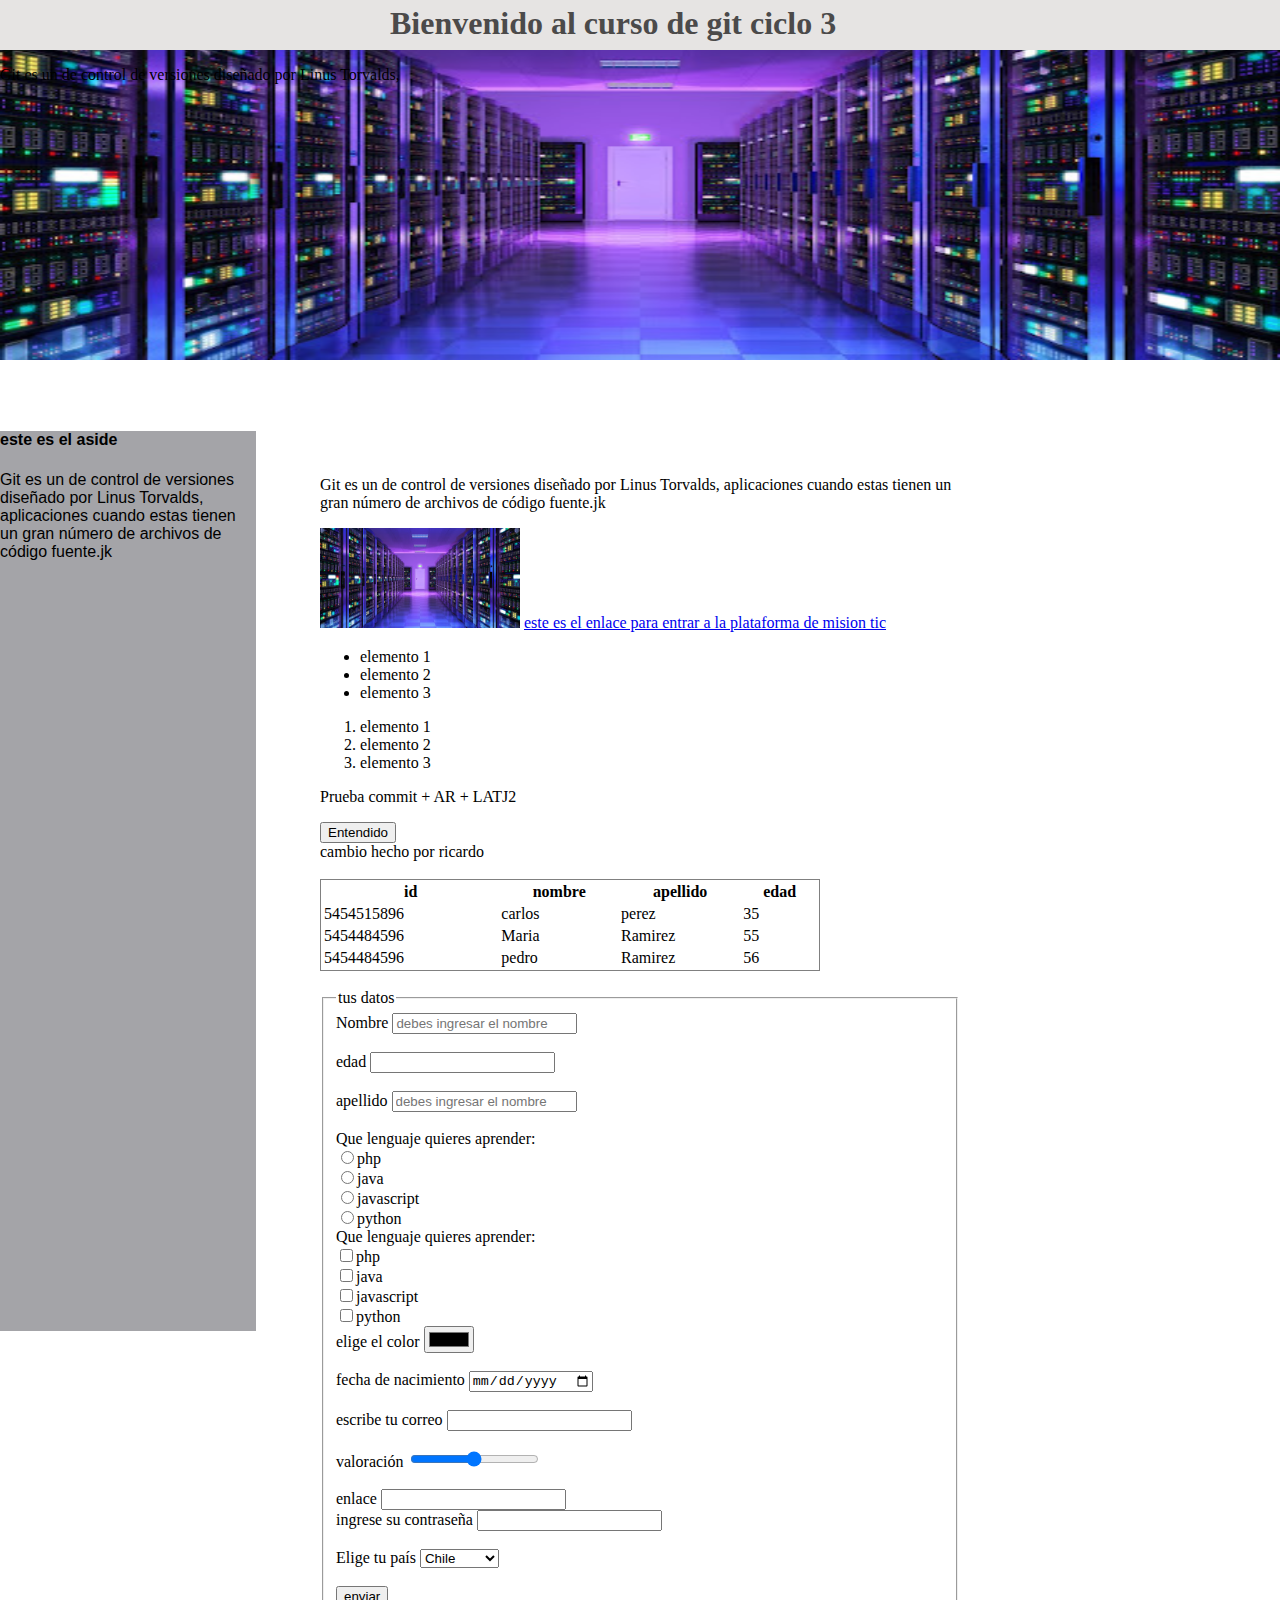
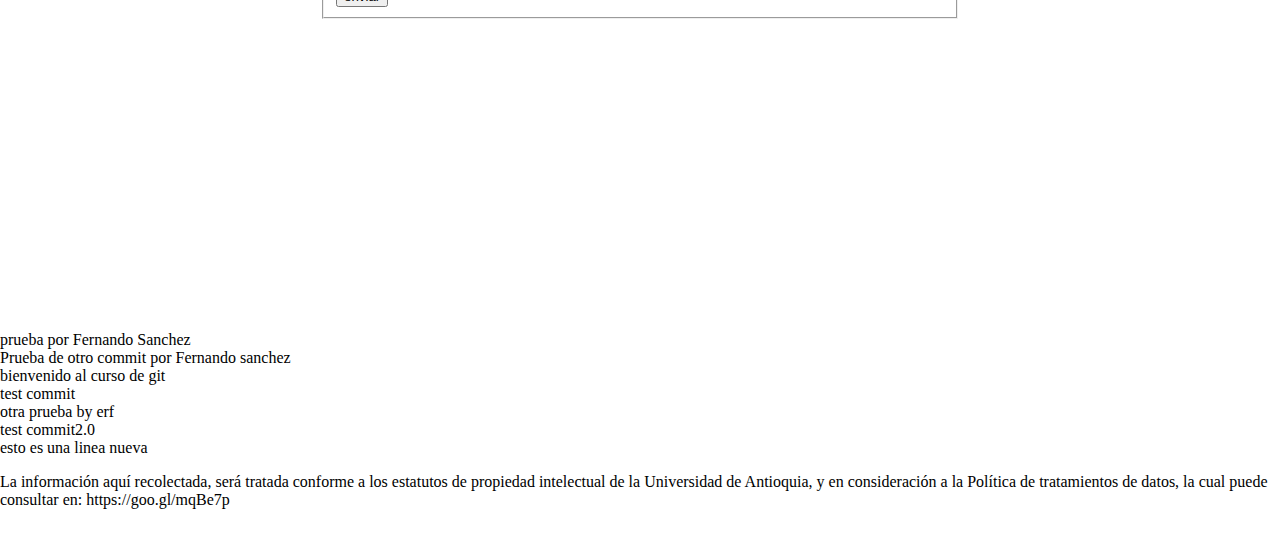
<file: index.html>
<html lang="en">

<head>
    <meta charset="UTF-8">
    <meta http-equiv="X-UA-Compatible" content="IE=edge">
    <meta name="viewport" content="width=device-width, initial-scale=1.0">
    <link rel="stylesheet" href="./css/main.css">
    <title>Document</title>
</head>

<body>
    <header>
        <nav class="header">
            <h1>Bienvenido al curso de git ciclo 3</h1>
        </nav>
        <p>
            Git es un de control de
            versiones diseñado por Linus Torvalds,
        </p>
    </header>

    <div class="content">
        <article>
            <p>
                Git es un de control de
                versiones diseñado por Linus Torvalds,
                aplicaciones cuando estas tienen un
                gran número de archivos de código
                fuente.jk
            </p>
        </article>
        <article>
            <img src="./images/nubeDistribuida.png" width="200" height="100">
            <a href="https://lms.misiontic2022udea.com/login/index.php" target="blank">
                este es el enlace para entrar a la plataforma de mision tic
            </a>
        </article>
        <article>
            <ul>
                <li>elemento 1</li>
                <li>elemento 2</li>
                <li>elemento 3</li>
            </ul>
            <ol>
                <li>elemento 1</li>
                <li>elemento 2</li>
                <li>elemento 3</li>
            </ol>
            <p>
                Prueba commit + AR + LATJ2
            </p>
            <button>Entendido</button>
            <div>cambio hecho por ricardo</div>
            <br />
            <table width="500px">
                <thead>
                    <th>id</th>
                    <th>nombre</th>
                    <th>apellido</th>
                    <th>edad</th>
                </thead>
                <tbody>
                    <tr>
                        <td>5454515896</td>
                        <td>carlos</td>
                        <td>perez</td>
                        <td>35</td>
                    </tr>
                    <tr>
                        <td>5454484596</td>
                        <td>Maria</td>
                        <td>Ramirez</td>
                        <td>55</td>
                    </tr>
                    <tr>
                        <td>5454484596</td>
                        <td>pedro</td>
                        <td>Ramirez</td>
                        <td>56</td>
                    </tr>
                </tbody>
            </table>
            <br />
            <form>
                <fieldset>
                    <legend>tus datos</legend>
                    <div>
                        <label>Nombre</label>
                        <input type="text" placeholder="debes ingresar el nombre">
                    </div>
                    <br/>
                    <div>
                        <label>edad</label>
                        <input type="number">
                    </div>
                    <br/>
                    <div>
                        <label>apellido</label>
                        <input type="text" placeholder="debes ingresar el nombre">
                    </div>
                    <br/>
                    <div>
                        <label>Que lenguaje quieres aprender:</label>
                        <br/>
                        <input type="radio" name="lenguaje" value="1">php
                        <br/>
                        <input type="radio" name="lenguaje" value="2">java
                        <br/>
                        <input type="radio" name="lenguaje" value="3">javascript
                        <br/>
                        <input type="radio" name="lenguaje" value="4">python
                    </div>
                    <div>
                        <label>Que lenguaje quieres aprender:</label>
                        <br/>
                        <input type="checkbox" name="lenguaje" value="1">php
                        <br/>
                        <input type="checkbox" name="lenguaje" value="2">java
                        <br/>
                        <input type="checkbox" name="lenguaje" value="3">javascript
                        <br/>
                        <input type="checkbox" name="lenguaje" value="4">python
                    </div>
                    <div>
                        <label>elige el color</label>
                        <input type="color">
                    </div>
                    <br/>
                    <div>
                        <label>fecha de nacimiento</label>
                        <input type="date">
                    </div>
                    <br/>
                    <div>
                        <label>escribe tu correo</label>
                        <input type="email">
                    </div>
                    <br/>
                    <div>
                        <label>valoración</label>
                        <input type="range" min="0" max="100" required>
                    </div>
                    <br/>
                    <div>
                        <label>enlace</label>
                        <input type="url">
                    </div>
                    <div>
                        <label>ingrese su contraseña</label>
                        <input type="password">
                    </div>
                    <br/>
                    <div>
                        <label>Elige tu país</label>
                        <select name="select">
                            <option value="value1">Colombia</option>
                            <option value="value2" selected>Chile</option>
                            <option value="value3">Panama</option>
                          </select>
                    </div>
                    <br/>
                    <button type="submit">enviar</button>
                    <!-- <input type="submit" value="enviar"> -->
                </fieldset>
            </form>
            <br/>
            <iframe width="500" height="500" src="https://www.youtube.com/embed/sxlPkS1VKdg" title="YouTube video player" frameborder="0" allow="accelerometer; autoplay; clipboard-write; encrypted-media; gyroscope; picture-in-picture" allowfullscreen></iframe>
        </article>

    </div>
    <aside>
        <h4>este es el aside</h4>
        <p>
            Git es un de control de
            versiones diseñado por Linus Torvalds,
            aplicaciones cuando estas tienen un
            gran número de archivos de código
            fuente.jk
        </p>
    </aside>
    <div>
        prueba por Fernando Sanchez
    </div>
    <div>
        Prueba de otro commit por Fernando sanchez
    </div>

    <div>bienvenido al curso de git</div>
    <div>test commit</div>
    <div>otra prueba by erf</div>

    <div>test commit2.0</div>
    <div>esto es una linea nueva</div>

    <footer>
        <p>
            La información aquí recolectada, será tratada conforme a los estatutos de propiedad
            intelectual de la Universidad de Antioquia, y en consideración a la Política de tratamientos
            de datos, la cual puede consultar en: https://goo.gl/mqBe7p
        </p>
    </footer>
</body>

</html>
</file>
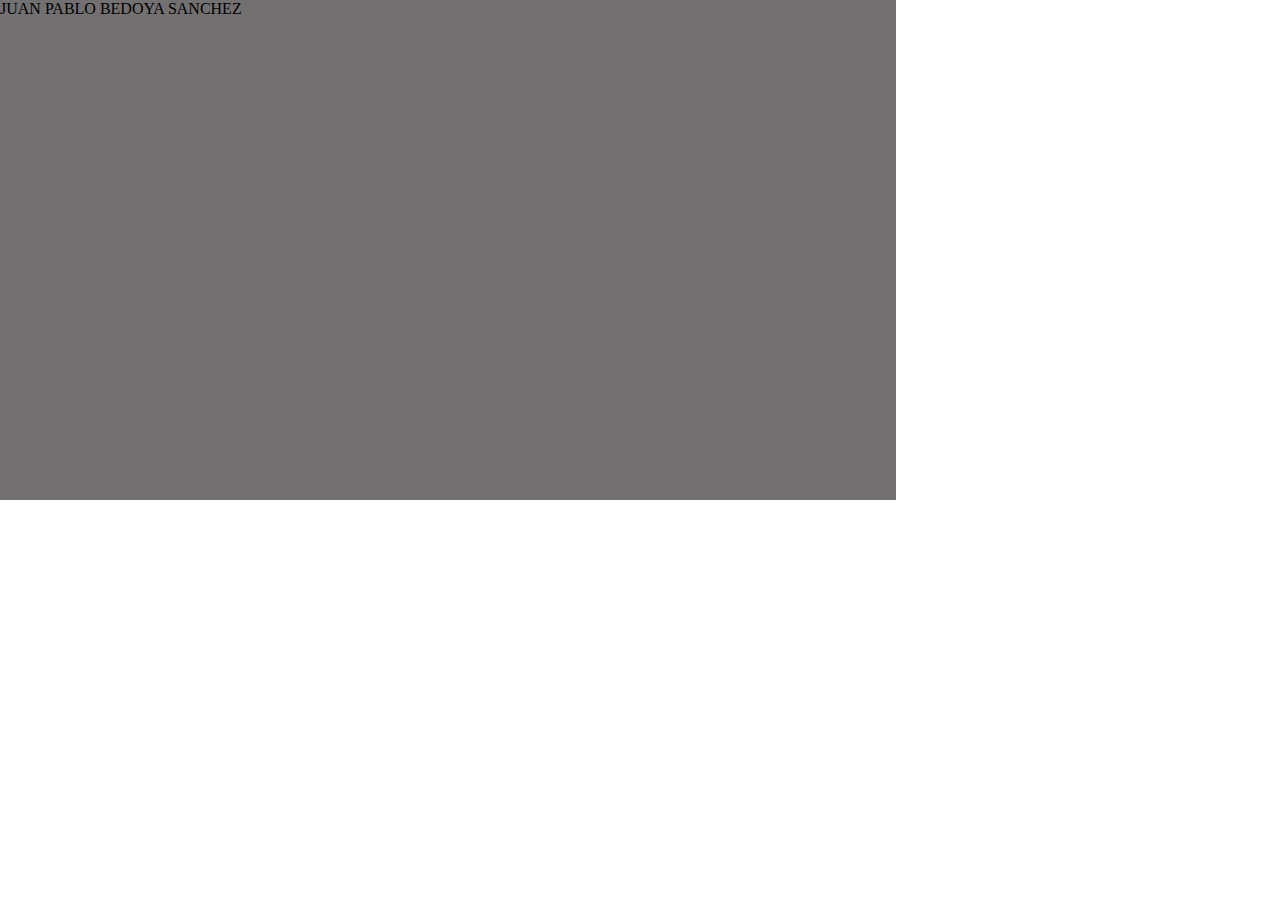
<file: ClaseCSS.html>
<!DOCTYPE html>
<html lang="en">
<head>
    <meta charset="UTF-8">
    <meta http-equiv="X-UA-Compatible" content="IE=edge">
    <meta name="viewport" content="width=device-width, initial-scale=1.0">
    <link rel = "stylesheet" href="./css/claseEstilos.css">
    <title>Document</title>
</head>
<body>
    <div class = "main">
        JUAN PABLO BEDOYA SANCHEZ
    </div>
    
</body>
</html>
</file>
<file: css/main.css>
body{
    background-repeat: no-repeat;
    background-size: 100% 100vh;
    margin: 0%;
}

/*Estos son los estilos del header*/

.header{
    width: 100%;
    background-color: rgb(230, 228, 227);
    height: 50px;
}

.header> h1{
    padding-top: 5px;
    width: 500px;
    margin-left: auto;
    margin-right: auto;
    color: rgb(75, 74, 74);
}


.content{
    margin-top: 50px;
    width: 50%;
    margin-left: auto;
    margin-right: auto;
    height: 500px;
    background-color: #fff;
    padding: 50px;
}

aside{
    height: 100vh;
    width: 20%;
    background-color: rgb(164, 164, 168);
    transform: translate(0, -600px);
    font-family:Impact, Haettenschweiler, 'Arial Narrow Bold', sans-serif;
}

header{
    background-image: url(../images/nubeDistribuida.png);
    background-repeat: no-repeat;
    background-size: 100% 40vh;
    height: 40vh;
}

table{
    border: 1px solid gray;
}

thead{
    border-bottom: 1px solid gray;
}
</file>
<file: css/claseEstilos.css>
body{
    margin: 0%;
}


.main{
    width: 70%;
    height: 500px;
    background-color: rgb(114,112,112);
}
</file>
